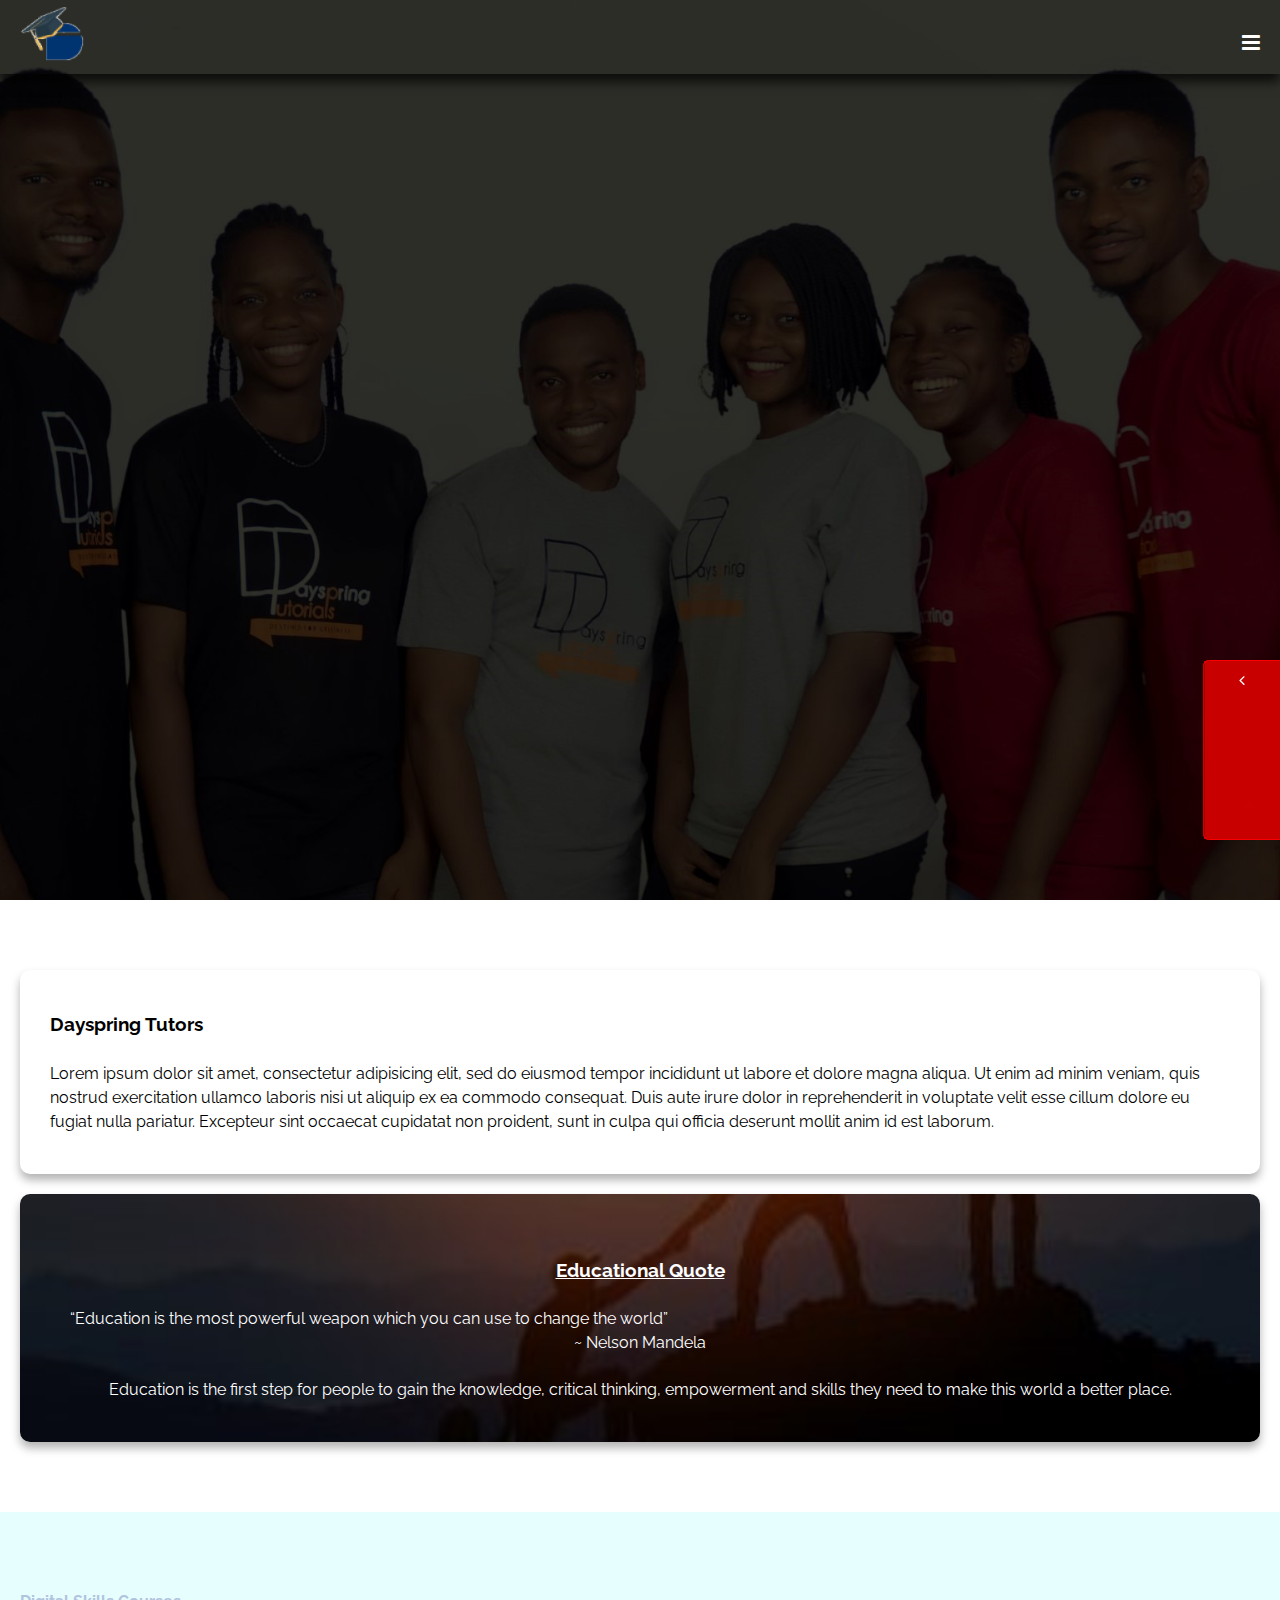
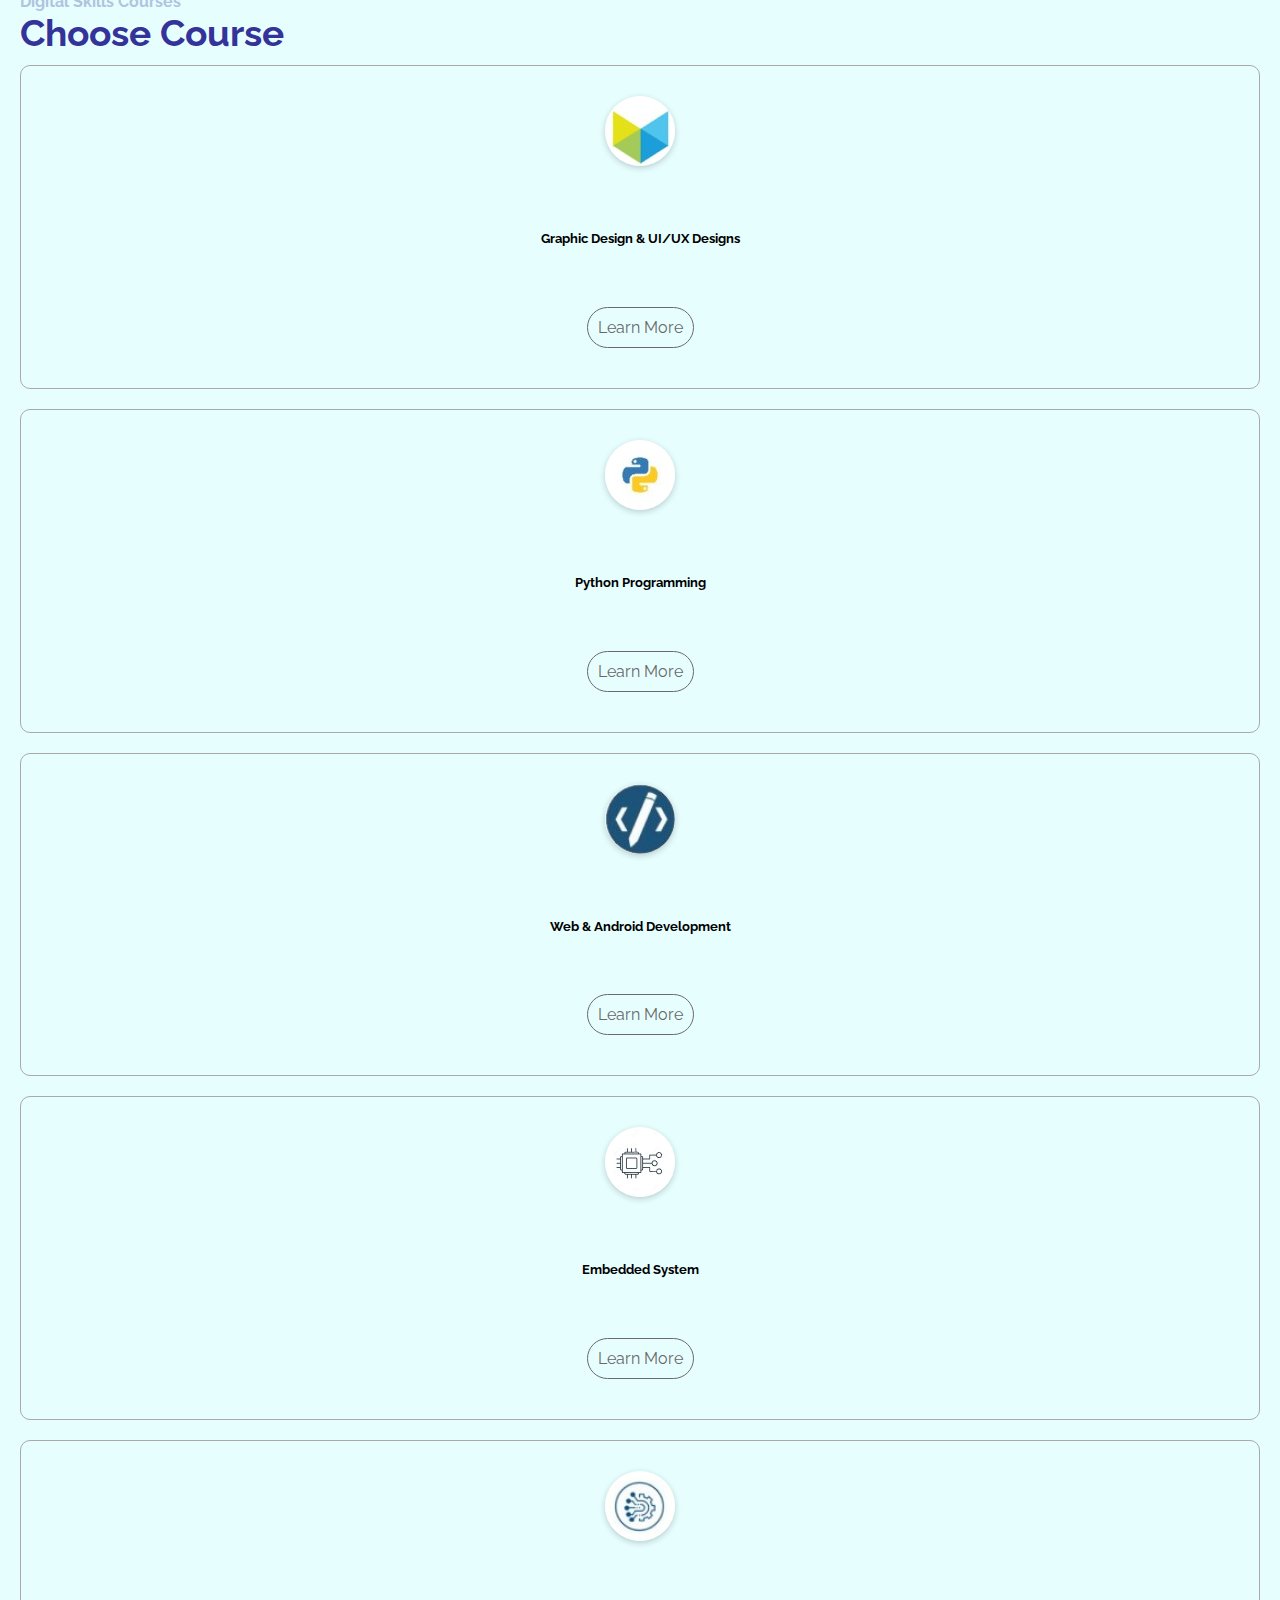
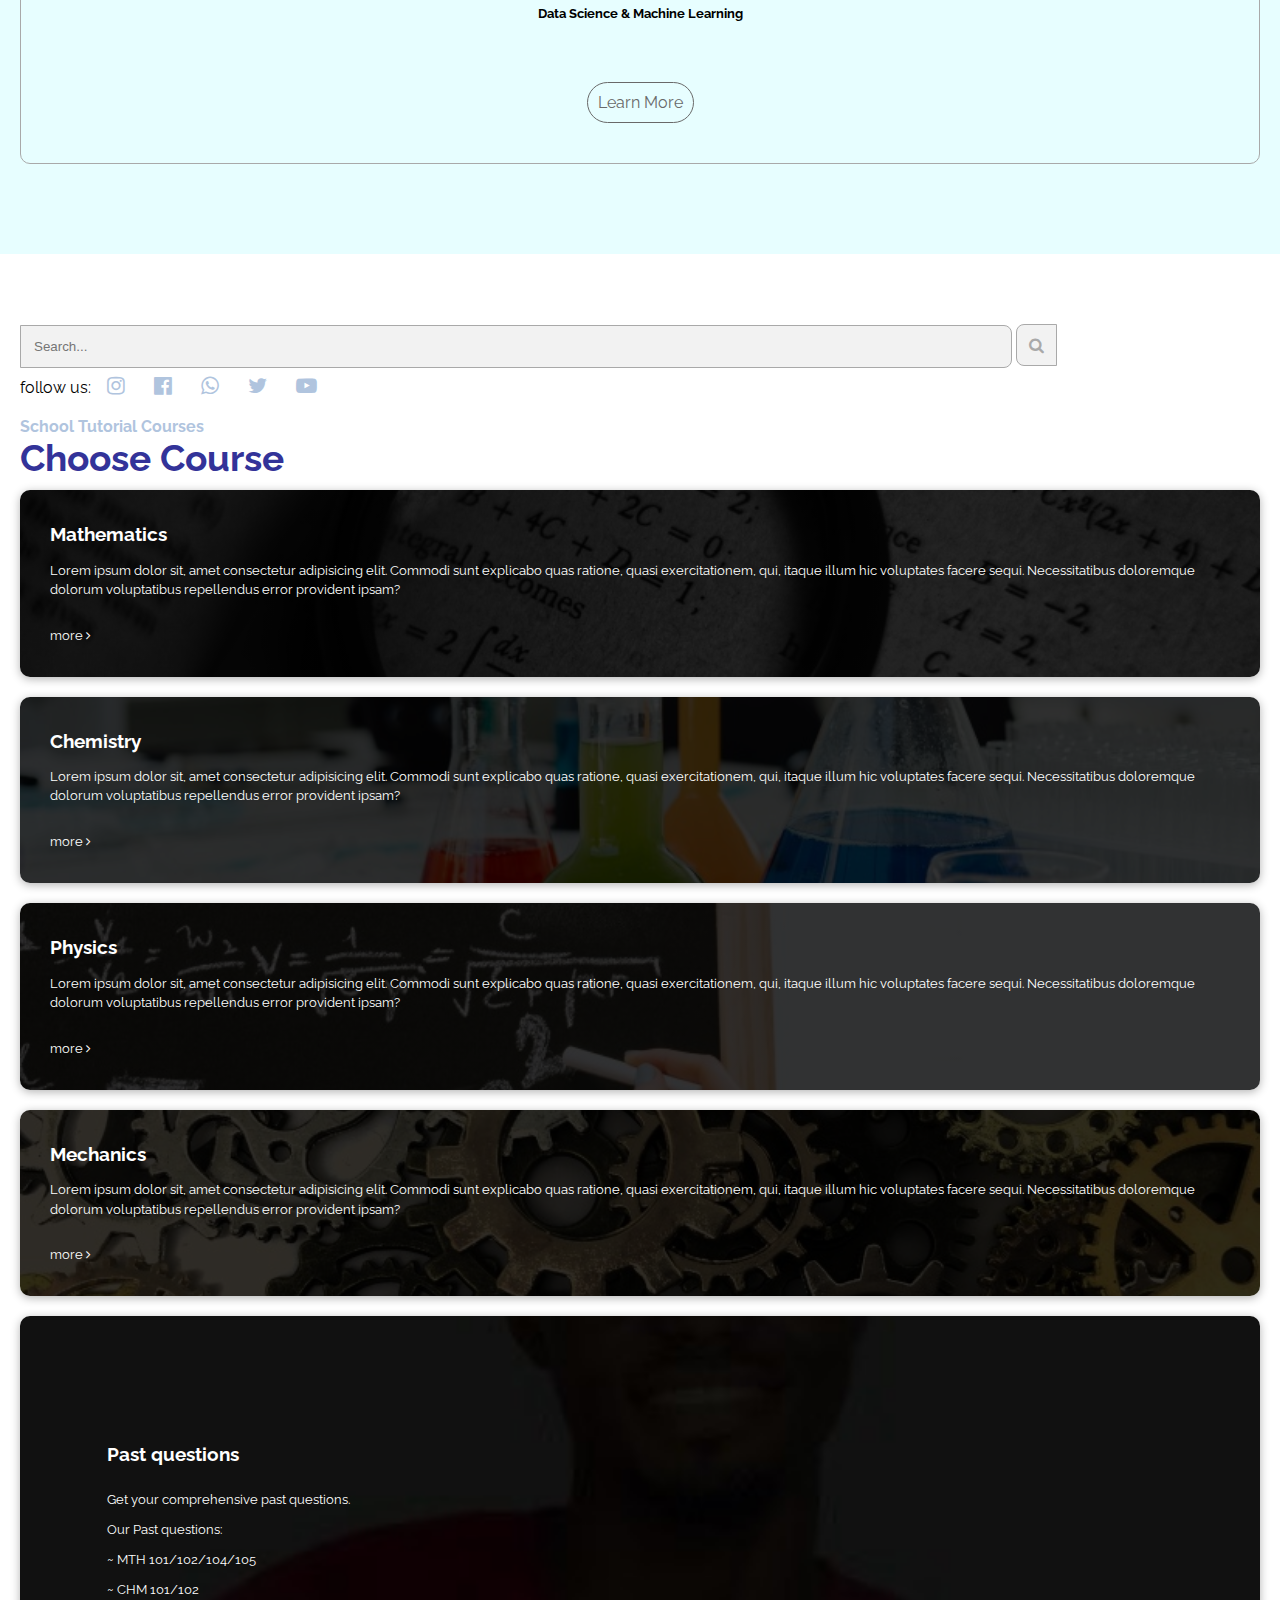
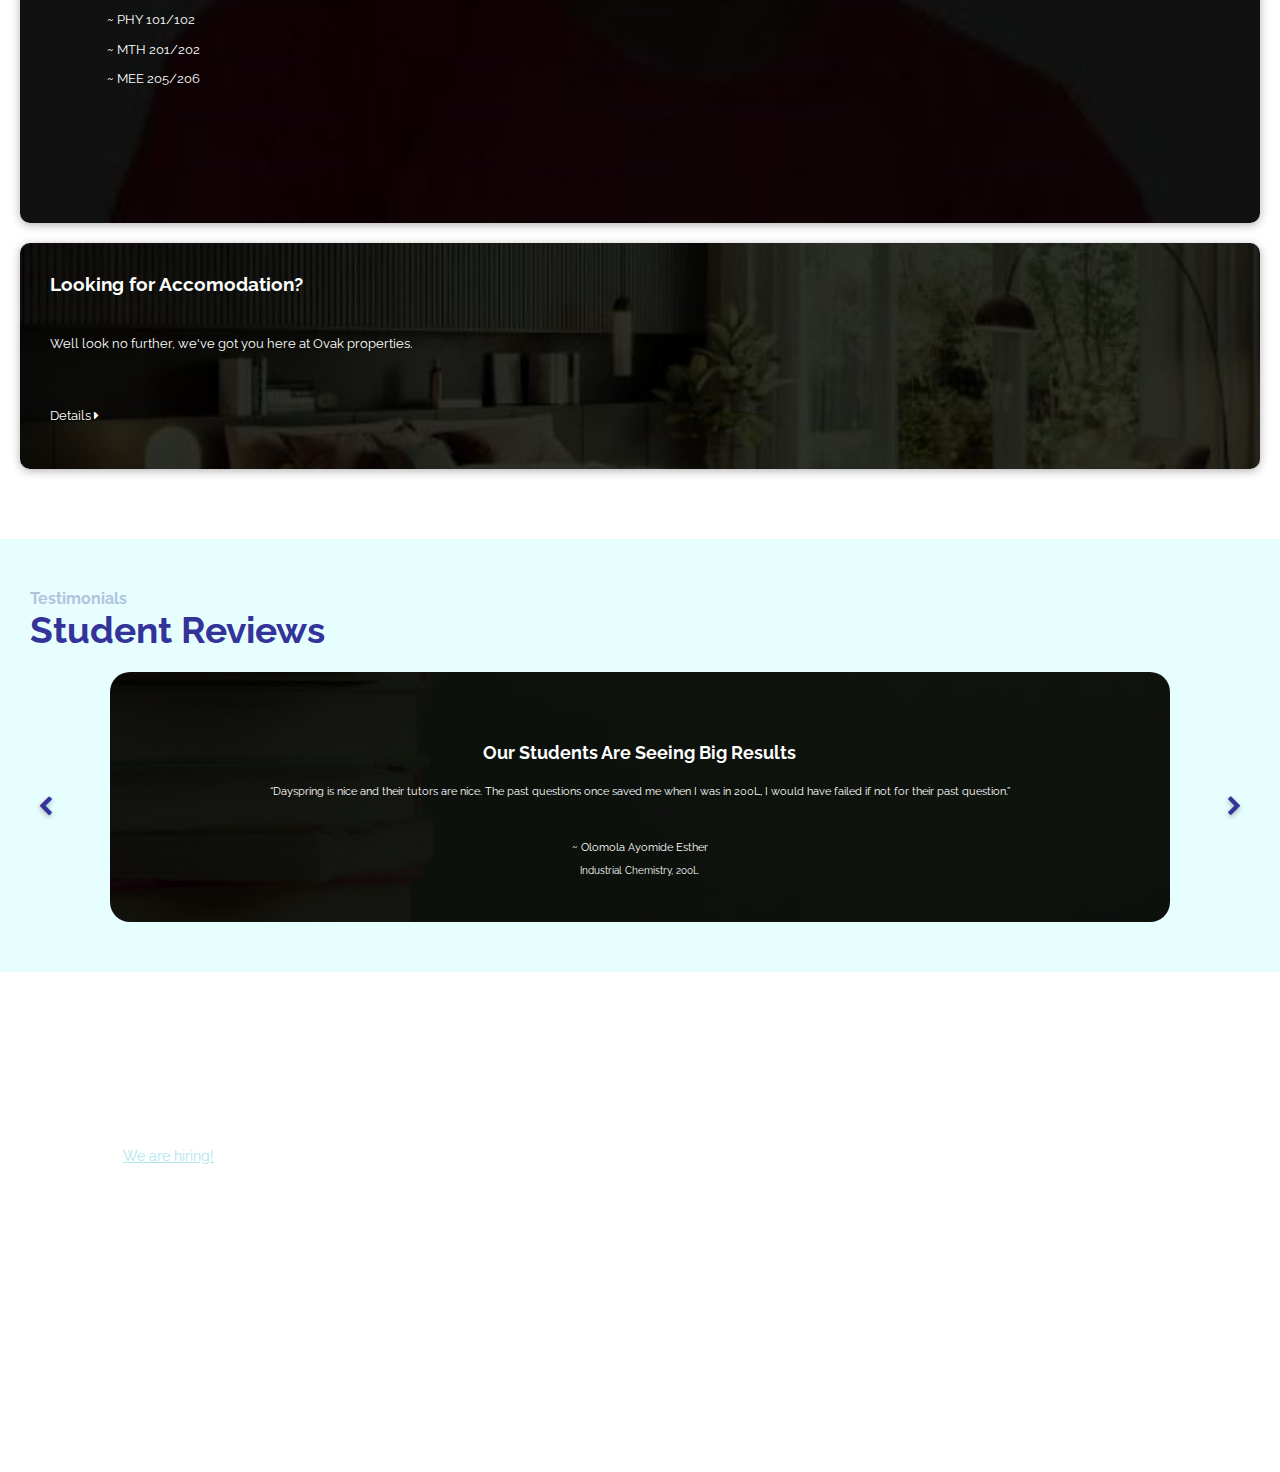
<file: index.html>
<!DOCTYPE html>
<html lang="en" dir="ltr">
  <head>
    <meta charset="utf-8" />
    <meta name="viewport" content="width=device-width, initial-scale=1" />
    <link rel="stylesheet" href="./main.css" />
    <link rel="preconnect" href="https://fonts.googleapis.com" />
    <link rel="preconnect" href="https://fonts.gstatic.com" crossorigin />
    <link rel="stylesheet" href="https://fonts.googleapis.com/css2?family=Raleway:wght@400;700&family=Roboto:wght@500&display=swap"/>
    <link rel="stylesheet" href="https://cdnjs.cloudflare.com/ajax/libs/font-awesome/4.7.0/css/font-awesome.min.css"/>
    <title>Dayspring ~ Home</title>
  </head>

  <body>
    <!-- Go-to-Top Button -->
    <div>
      <div id="top"></div>
      <a id="my-top" href="#top">
        <i class="fa fa-chevron-circle-up" aria-hidden="true"></i>
      </a>
    </div>

    <!-- Sign Up Request -->
    <div id="sign-up-el">
      <div id="cancel-block">
        <a id="cancel-btn-left"><i class="fa fa-angle-left" aria-hidden="true"></i></a>
        <a id="cancel-btn-right"><i class="fa fa-angle-right" aria-hidden="true"></i></a>
      </div>
      <div id="sign-up-overlay"></div>
      <div id="sign-up-item">
        <p>Do you wish to sign up for our Tutorial?</p>
        <a href="./sign_up.html">Click Here!</a>
      </div>
    </div>

    <!-- Background Image -->
    <div class="body-bkg">
      <div class="body-bkg-item">
        <p>Join the winning team</p>
        <h1>The <b>Pivot</b> of <b>Excellence</b></h1>
      </div>
    </div>

    <!-- Navigation Bar -->
    <header id="nav-bar">
      <div class="logo-div">
        <div class="logo"></div>
        <a id="bar-el"><i class="fa fa-bars"></i></a>
      </div>

      <ul>
        <li><a class="header-anchor" href="./index.html">Home</a></li>
        <li><a class="header-anchor" href="#about">About</a></li>
        <li class="header-tutorial">
          <a class="header-anchor" href="#digital">Tutorials
            <i class="fa fa-angle-right" aria-hidden="true"></i>
            <i class="fa fa-angle-down" aria-hidden="true"></i>
          </a>
          <div class="sub-menu-1">
            <a href="#digital">Digital Skills Tutorial</a>
            <hr class="tutorial-line" />
            <a href="#education">School Tutorial</a>
          </div>
        </li>
        <li><a class="header-anchor" href="#accomodation">Accomodation</a></li>
        <li><a class="header-anchor" href="#testimony">Testimonials</a></li>
        <li><a class="header-anchor" href="#">Contact</a></li>
      </ul>
    </header>

    <!-- Body Prime -->
    <div class="body-prime" id="about">
      <!-- About Us -->
      <div class="body-prime-about-us">
        <h3 class="slabtitle">Dayspring Tutors</h3>
        <p class="slabwords">
          Lorem ipsum dolor sit amet, consectetur adipisicing elit, sed do
          eiusmod tempor incididunt ut labore et dolore magna aliqua. Ut enim ad
          minim veniam, quis nostrud exercitation ullamco laboris nisi ut
          aliquip ex ea commodo consequat. Duis aute irure dolor in
          reprehenderit in voluptate velit esse cillum dolore eu fugiat nulla
          pariatur. Excepteur sint occaecat cupidatat non proident, sunt in
          culpa qui officia deserunt mollit anim id est laborum.
        </p>
      </div>

      <!-- Educational Quotes -->
      <div class="quote-box">
        <div class="myQuote">
          <p class="quote">
            <h3>Educational Quote</h3>
            “Education is the most powerful weapon which you can use to change
            the world”
          </p>
          <p class="quote-name">~ Nelson Mandela</p>
          <p class="quote-explain">
            Education is the first step for people to gain the knowledge,
            critical thinking, empowerment and skills they need to make this
            world a better place.
          </p>
        </div>

        <div class="myQuote">
          <p class="quote">
            <h3>Educational Quote</h3>
            “Live as if you were to die tomorrow. Learn as if you were to live
            forever”
          </p>
          <p class="quote-name">~ Mahatma Gandhi</p>
          <p class="quote-explain">
            It’s important to seize the day, but always make time to go deeper
            and wider in your learning.
          </p>
        </div>

        <div class="myQuote">
          <p class="quote">
            <h3>Educational Quote</h3>
            “The cure for boredom is curiosity. There is no cure for curiosity”
          </p>
          <p class="quote-name">~ Dorothy Parker</p>
          <p class="quote-explain">
            The more you learn, the more you want to learn, the more the world
            becomes more interesting to you, and discovering it becomes more
            fun.
          </p>
        </div>
      </div>
    </div>

    <!-- Body One - Digital skills -->
    <div class="body-one" id="digital">
      <div class="body-one-item">
        <div class="body-one-heading">
          <h4>Digital Skills Courses</h4>
           <h1>Choose Course</h1>
        </div>

        <div class="body-one-row">
          <div class="body-one-column">
            <div class="body-one-card">
              <div class="body-one-logo"><img src="./images/uiux.jpg" alt="Uiux logo " /></div>
              <h4 class="body-one-name">Graphic Design & UI/UX Designs</h4>
              <a class="learn-button" href="#">Learn More</a>
            </div>
          </div>

          <div class="body-one-column">
            <div class="body-one-card">
              <div class="body-one-logo"><img src="./images/python.jpg" alt="Python logo"></div>
              <h4 class="body-one-name">Python Programming</h4>
              <a class="learn-button" href="#">Learn More</a>
            </div>
          </div>

          <div class="body-one-column">
            <div class="body-one-card">
              <div class="body-one-logo"><img src="./images/webdesign.jpg" alt="web design logo"></div>
              <h4 class="body-one-name">Web & Android Development</h4>
              <a class="learn-button" href="#">Learn More</a>
            </div>
          </div>

          <div class="body-one-column">
            <div class="body-one-card">
              <div class="body-one-logo"><img src="./images/embeddedsystem.jpg" alt="embedded system logo"></div>
              <h4 class="body-one-name">Embedded System</h4>
              <a class="learn-button" href="#">Learn More</a>
            </div>
          </div>

          <div class="body-one-column">
            <div class="body-one-card">
              <div class="body-one-logo"><img src="./images/machinelearning.jpg" alt="./Machine Learning logo"></div>
              <h4 class="body-one-name">Data Science & Machine Learning</h4>
              <a class="learn-button" href="#">Learn More</a>
            </div>
          </div>
        </div>
      </div>

      <div class="clear"></div>
    </div>

    <!-- Body Two -->
    <div class="body-two" id="education">
      <div class="body-two-sub">
        <div class="search-item">
          <input type="text" class="searchbox" placeholder="Search..."/>
          <a href="#"><i class="fa fa-search" aria-hidden="true"></i></a>
        </div>

        <div class="share-div">
          <p>follow us:</p>
          <a href="https://www.instagram.com/p/CX9Hw0VlN6a/?igshid=YmMyMTA2M2Y=" target="_blank"><i class="fa fa-instagram" aria-hidden="true" ></i></a>
          <a href="https://m.facebook.com/search/top/?q=dayspringtutors&tsid=0.7451536959143182&source=result" target="_blank"><i class="fa fa-facebook-official" aria-hidden="true"></i></a>
          <a href="wa.me/2348160054997" target="_blank"><i class="fa fa-whatsapp" aria-hidden="true"></i></a>
          <a href="https://mobile.twitter.com/DayspringTutor1" target="_blank"><i class="fa fa-twitter" aria-hidden="true"></i></i></a>
          <a href="https://youtube.com/channel/UC-QS76OxrTcIAXjEAVyiYMA" target="_blank"><i class="fa fa-youtube-play" aria-hidden="true"></i></i></a>
        </div>
      </div>

      <div class="body-two-heading">
        <h4>School Tutorial Courses</h4>
        <h1>Choose Course</h1>
      </div>

      <div class="body-two-columns">
        <!-- The First Column -->
        <div class="body-two-column-one">
          <!-- Math course -->
          <div class="mathslab course-slab">
            <h2>Mathematics</h2>
            <p>Lorem ipsum dolor sit, amet consectetur adipisicing elit. Commodi sunt explicabo quas ratione, quasi exercitationem, qui, itaque illum hic voluptates facere sequi. Necessitatibus doloremque dolorum voluptatibus repellendus error provident ipsam?</p>
            <a href="#">more <i class="fa fa-angle-right" aria-hidden="true"></i></a>
          </div>

          <!-- Chemistry course -->
          <div class="chmslab course-slab">
            <h2>Chemistry</h2>
            <p>Lorem ipsum dolor sit, amet consectetur adipisicing elit. Commodi sunt explicabo quas ratione, quasi exercitationem, qui, itaque illum hic voluptates facere sequi. Necessitatibus doloremque dolorum voluptatibus repellendus error provident ipsam?</p>
            <a href="#">more <i class="fa fa-angle-right" aria-hidden="true"></i></a>
          </div>

          <!-- Physics course -->
          <div class="physlab course-slab">
            <h2>Physics</h2>
            <p>Lorem ipsum dolor sit, amet consectetur adipisicing elit. Commodi sunt explicabo quas ratione, quasi exercitationem, qui, itaque illum hic voluptates facere sequi. Necessitatibus doloremque dolorum voluptatibus repellendus error provident ipsam?</p>
            <a href="#">more <i class="fa fa-angle-right" aria-hidden="true"></i></a>
          </div>

          <!-- Mechanics course -->
          <div class="mechslab course-slab">
            <h2>Mechanics</h2>
            <p>Lorem ipsum dolor sit, amet consectetur adipisicing elit. Commodi sunt explicabo quas ratione, quasi exercitationem, qui, itaque illum hic voluptates facere sequi. Necessitatibus doloremque dolorum voluptatibus repellendus error provident ipsam?</p>
            <a href="#">more <i class="fa fa-angle-right" aria-hidden="true"></i></a>
          </div>
        </div>

        <!-- The Second Column -->
        <div class="body-two-column-two">
          <!-- Past question -->
          <div class="past-question">
            <h2>Past questions</h2>
            <p class="pqslabwords">Get your comprehensive past questions.</p>
            <p class="pqslabwords">Our Past questions:</p>
            <p class="pqslabwords">~ MTH 101/102/104/105</p>
            <p class="pqslabwords">~ CHM 101/102</p>
            <p class="pqslabwords">~ PHY 101/102</p>
            <p class="pqslabwords">~ MTH 201/202</p>
            <p class="pqslabwords">~ MEE 205/206</p>
          </div>

          <!-- Ovak properties -->
          <div class="ovak" id="accomodation">
            <h2>Looking for Accomodation?</h2>
            <p>Well look no further, we've got you here at Ovak properties.</p>
            <a href="#">Details <i class="fa fa-caret-right detailarrow" aria-hidden="true"></i></a>
          </div>
        </div>
      </div>
    </div>

    <!-- Body Three - Testimonials -->
    <div class="body-three" id="testimony">
      <div class="body-three-heading">
        <h4>Testimonials</h4>
        <h1>Student Reviews</h1>
      </div>

      <div class="container">
        <div class="mySlides">
          <div class="text">
            <h2>Our Students Are Seeing Big Results</h2>
            <p>
            “Dayspring is nice and their tutors are nice. The past questions
            once saved me when I was in 200L, I would have failed if not for
            their past question.”
            </p>
            <p class="test-name">~ Olomola Ayomide Esther</p>
            <p class="test-dept">Industrial Chemistry, 200L</p>
            <a onclick="plusSlides(1)"><i class="fa fa-chevron-right fa-2x" aria-hidden="true"></i></a>
            <a onclick="plusSlides(-1)"><i class="fa fa-chevron-left fa-2x" aria-hidden="true"></i></a>
          </div>
        </div>

        <div class="mySlides">
          <div class="text">
            <h2>Our Students Are Seeing Big Results</h2>
            <p>
            “The tutorial is the best and I thank God I didn’t make wrong
            choice. Kudos to dayspring. The past questions has really been
            helpful, it was useful when I didn’t read until 2 weeks to test.”
            </p>
            <p class="test-name">~ Amoo Convenant</p>
            <p class="test-dept">Chemical Engineering, 200L</p>
            <a onclick="plusSlides(1)"><i class="fa fa-chevron-right fa-2x" aria-hidden="true"></i></a>
            <a onclick="plusSlides(-1)"><i class="fa fa-chevron-left fa-2x" aria-hidden="true"></i></a>
          </div>
        </div>

        <div class="mySlides">
          <div class="text">
            <h2>Our Students Are Seeing Big Results</h2>
            <p>
            “The tutors are very nice and they make you love the course.
            Learning seems very easy with them. Detailed past question and good
            use to study for exams or tests.”
            </p>
            <p class="test-name">~ Enioluwa</p>
            <p class="test-dept">Electrical and Electronics Engineering, 200L</p>
            <a onclick="plusSlides(1)"><i class="fa fa-chevron-right fa-2x" aria-hidden="true"></i></a>
            <a onclick="plusSlides(-1)"><i class="fa fa-chevron-left fa-2x" aria-hidden="true"></i></a>
          </div>
        </div>

        <div class="mySlides">
          <div class="text">
            <h2>Our Students Are Seeing Big Results</h2>
            <p>“It was helpful”</p>
            <p class="test-name">~ Inioluwa</p>
            <p class="test-dept">Biochemistry, 200L</p>
            <a onclick="plusSlides(1)"><i class="fa fa-chevron-right fa-2x" aria-hidden="true"></i></a>
            <a onclick="plusSlides(-1)"><i class="fa fa-chevron-left fa-2x" aria-hidden="true"></i></a>
          </div>
        </div>

        <div class="mySlides">
          <div class="text">
            <h2>Our Students Are Seeing Big Results</h2>
            <p>
            “Dayspring tutorial is the best tutorial lesson on campus, they aim
            at you getting successful and having excellent scores in all your
            courses. Dayspring past questions are okay especially MTH, it really
            helps.”
            </p>
            <p class="test-name">~ Omowumi Oluwaseun</p>
            <p class="test-dept">Science and Technology Education, 200L</p>
            <a onclick="plusSlides(1)"><i class="fa fa-chevron-right fa-2x" aria-hidden="true"></i></a>
            <a onclick="plusSlides(-1)"><i class="fa fa-chevron-left fa-2x" aria-hidden="true"></i></a>
          </div>
        </div>

        <div class="mySlides">
          <div class="text">
            <h2>Our Students Are Seeing Big Results</h2>
            <p>
            “Marvie should be more serious lol. It is Dayspring past questions
            or nothing”
            </p>
            <p class="test-name">~ Ogbujah Favour</p>
            <p class="test-dept">Materials Science and Engineering, 300L</p>
            <a onclick="plusSlides(1)"><i class="fa fa-chevron-right fa-2x" aria-hidden="true"></i></a>
            <a onclick="plusSlides(-1)"><i class="fa fa-chevron-left fa-2x" aria-hidden="true"></i></a>
          </div>
        </div>

        <div class="mySlides">
          <div class="text">
            <h2>Our Students Are Seeing Big Results</h2>
            <p>“Past questions are very simplified and mostly self-explanatory than school notes.”</p>
            <p class="test-name">~ Adeyinka Anees</p>
            <p class="test-dept">Food Science and Technology, 300L</p>
            <a onclick="plusSlides(1)"><i class="fa fa-chevron-right fa-2x" aria-hidden="true"></i></a>
            <a onclick="plusSlides(-1)"><i class="fa fa-chevron-left fa-2x" aria-hidden="true"></i></a>
          </div>
        </div>

        <div class="mySlides">
          <div class="text">
            <h2>Our Students Are Seeing Big Results</h2>
            <p>
            “The service render was cool, although Marvie likes money too much
            but I love his vibes and communication skills. The past question was
            wow, it contains full notes of the course and explanations and
            shortcuts to solving questions.”
            </p>
            <p class="test-name">~ Psalm Tobi</p>
            <p class="test-dept">Building Department, 300L</p>
            <a onclick="plusSlides(1)"><i class="fa fa-chevron-right fa-2x" aria-hidden="true"></i></a>
            <a onclick="plusSlides(-1)"><i class="fa fa-chevron-left fa-2x" aria-hidden="true"></i></a>
          </div>
        </div>

        <div class="mySlides">
          <div class="text">
            <h2>Our Students Are Seeing Big Results</h2>
            <p>“Dayspring’s past questions are top-notch. I recommend all their pqs.”</p>
            <p class="test-name">~ Akinola Ayomide (Ayomitide)</p>
            <p class="test-dept">Chemical Engineering, 300L</p>
            <a onclick="plusSlides(1)"><i class="fa fa-chevron-right fa-2x" aria-hidden="true"></i></a>
            <a onclick="plusSlides(-1)"><i class="fa fa-chevron-left fa-2x" aria-hidden="true"></i></a>
          </div>
        </div>

        <div class="mySlides">
          <div class="text">
            <h2>Our Students Are Seeing Big Results</h2>
            <p>
            “Dayspring teaches very well. Dayspring’s pqs are detailed and
            really explanatory with a unique set up that allows you to answer
            questions topic by topic”
            </p>
            <p class="test-name">~ Adesiyan Shammah</p>
            <p class="test-dept">Mechanical Engineering, 300L</p>
            <a onclick="plusSlides(1)"><i class="fa fa-chevron-right fa-2x" aria-hidden="true"></i></a>
            <a onclick="plusSlides(-1)"><i class="fa fa-chevron-left fa-2x" aria-hidden="true"></i></a>
          </div>
        </div>

        <div class="mySlides">
          <div class="text">
            <h2>Our Students Are Seeing Big Results</h2>
            <p>“The tutors are passionate about teaching. The past question is dope.”</p>
            <p class="test-name">~ Famuyiwa Daniel</p>
            <p class="test-dept">Computer Science and Engineering, 400L</p>
            <a onclick="plusSlides(1)"><i class="fa fa-chevron-right fa-2x" aria-hidden="true"></i></a>
            <a onclick="plusSlides(-1)"><i class="fa fa-chevron-left fa-2x" aria-hidden="true"></i></a>
          </div>
        </div>
      </div>
    </div>

    <!-- Footer -->
    <footer>
      <div class="footer-info">
        <h3>About Dayspring Tutors</h3>
        <p>
        Lorem ipsum dolor sit amet, consectetur adipisicing elit, sed do eiusmod
        tempor incididunt ut labore et dolore magna aliqua. Ut enim ad minim
        veniam, quis nostrud exercitation ullamco laboris nisi ut aliquip ex ea
        commodo consequat. Duis aute irure dolor in reprehenderit in voluptate
        velit esse cillum dolore eu fugiat nulla pariatur. Excepteur sint
        occaecat cupidatat non proident, sunt in culpa qui officia deserunt
        mollit anim id est laborum.
        </p>
        <p> Join our team <a href="#">We are hiring!</a></p>
        <p class="follow">Follow Us:</p>
          <a href="https://www.instagram.com/p/CX9Hw0VlN6a/?igshid=YmMyMTA2M2Y=" target="_blank"><i class="fa fa-instagram" aria-hidden="true" ></i></a>
          <a href="https://m.facebook.com/search/top/?q=dayspringtutors&tsid=0.7451536959143182&source=result" target="_blank"><i class="fa fa-facebook-official" aria-hidden="true"></i></a>
          <a href="wa.me/2348160054997" target="_blank"><i class="fa fa-whatsapp" aria-hidden="true"></i></a>
          <a href="https://mobile.twitter.com/DayspringTutor1" target="_blank"><i class="fa fa-twitter" aria-hidden="true"></i></i></a>
          <a href="https://youtube.com/channel/UC-QS76OxrTcIAXjEAVyiYMA" target="_blank"><i class="fa fa-youtube-play" aria-hidden="true"></i></i></a>
      </div>

      <hr class="line" />

      <div class="site-links">
        <h3>Site Links</h3>
        <a href="#">About Us</a>
        <a href="#">Tutorials</a>
        <a href="#">Testimonials</a>
        <a href="#">Contact</a>
      </div>

      <hr class="line">

      <div class="our-sites">
        <h3>Our Sites</h3>
        <a class="footanchors" href="#">Ovak Properties</a>
        <a class="footanchors" href="#">Engr Marvie</a>
        <a class="footanchors" href="#">Ayomitide</a>
        <a class="footanchors" href="#">Sammie</a>
        <a class="footanchors" href="#">Hartford</a>
      </div>
    </footer>

    <script src="./index.js"></script>
  </body>
</html>
</file>
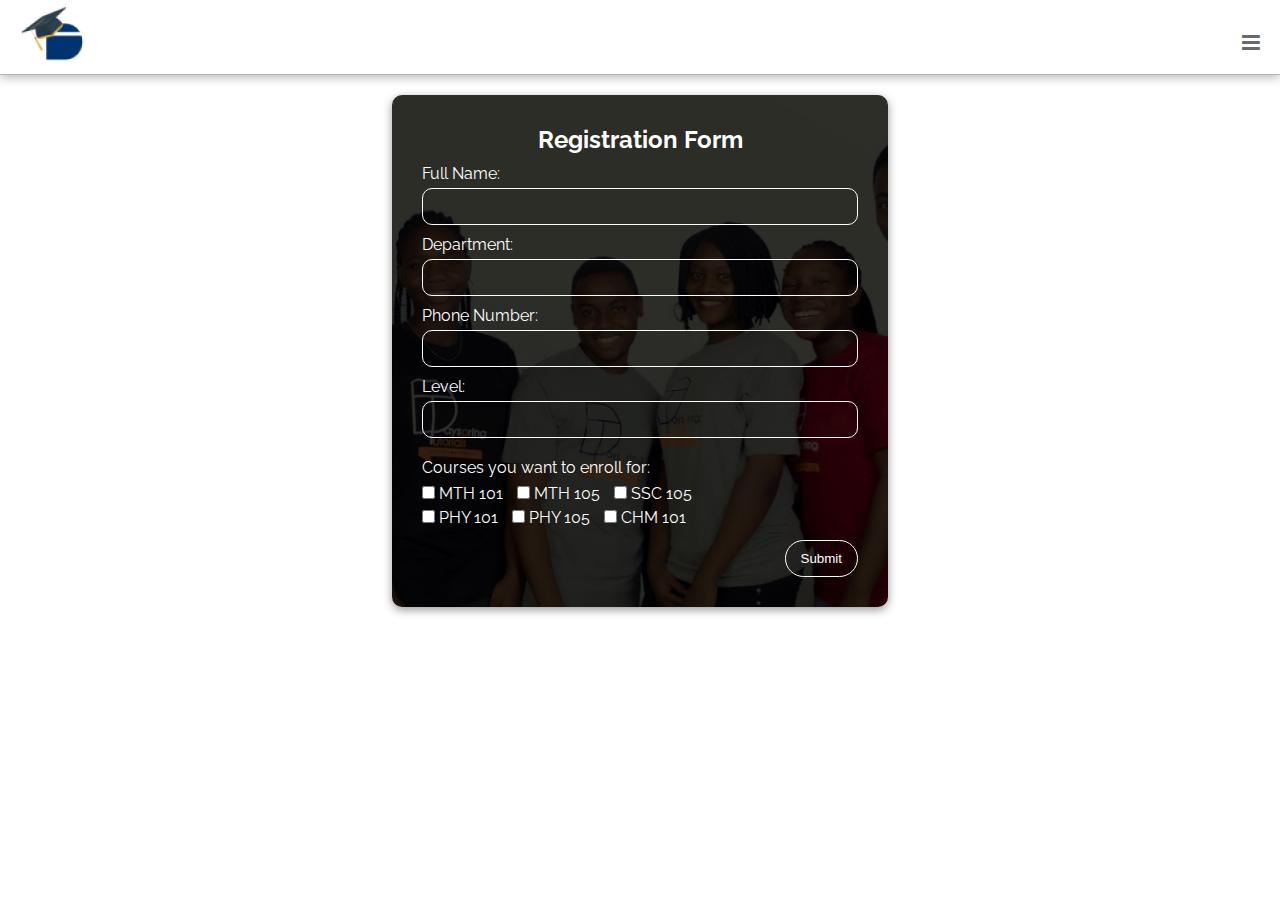
<file: sign_up.html>
<!DOCTYPE html>
<html lang="en">
  <head>
    <meta charset="UTF-8" />
    <meta http-equiv="X-UA-Compatible" content="IE=edge" />
    <meta name="viewport" content="width=device-width, initial-scale=1.0" />
    <link rel="stylesheet" href="./sign_up.css" />
    <link rel="preconnect" href="https://fonts.googleapis.com" />
    <link rel="preconnect" href="https://fonts.gstatic.com" crossorigin />
    <link
      rel="stylesheet"
      href="https://fonts.googleapis.com/css2?family=Raleway:wght@400;700&family=Roboto:wght@500&display=swap"
    />
    <link
      rel="stylesheet"
      href="https://cdnjs.cloudflare.com/ajax/libs/font-awesome/4.7.0/css/font-awesome.min.css"
    />
    <title>Sign Up</title>

    <style></style>
  </head>

  <body>
    <!-- Navigation Bar -->
    <header id="nav-bar">
      <div class="logo-div">
        <div class="logo"></div>
        <a id="bar-el"><i class="fa fa-bars"></i></a>
      </div>

      <ul>
        <li><a class="header-anchor" href="./index.html">Home</a></li>
        <li><a class="header-anchor" href="#">Contact</a></li>
      </ul>
    </header>

    <!-- Body -->
    <div id="sign-box">
      <form action="./index.html">
        <h2>Registration Form</h2>
        <label for="username">Full Name:</label>
        <input type="text" id="username" />

        <br />

        <label for="userdept">Department:</label>
        <input type="text" name="" id="userdept" />

        <br />

        <label for="usercell">Phone Number:</label>
        <input type="text" name="" id="usercell" />

        <label for="userlevel">Level:</label>
        <input type="text" name="" id="userlevel" />

        <p class="course-list">Courses you want to enroll for:</p>
        <div class="select-course">
          <input type="checkbox" id="mth101" />
          <label class="check-box-label" for="mth101">MTH 101</label>

          <input type="checkbox" id="mth105" />
          <label class="check-box-label" for="mth105">MTH 105</label>

          <input type="checkbox" id="ssc105" />
          <label class="check-box-label" for="ssc105">SSC 105</label>

          <br />

          <input type="checkbox" id="phy101" />
          <label class="check-box-label" for="phy101">PHY 101</label>

          <input type="checkbox" id="phy105" />
          <label class="check-box-label" for="phy105">PHY 105</label>

          <input type="checkbox" id="chm101" />
          <label class="check-box-label" for="chm101">CHM 101</label>
        </div>

        <div class="button-div">
          <button id="submit-btn" type="submit">Submit</button>
          <div class="clear"></div>
        </div>
      </form>
    </div>

    <script>
      // NAVIGATION BAR - MOBILE VIEW
      const navBarEl = document.getElementById("nav-bar");
      const barEl = document.getElementById("bar-el");
      barEl.addEventListener("click", function () {
        if (navBarEl.id === "nav-bar") {
          navBarEl.id = "responsive";
        } else {
          navBarEl.id = "nav-bar";
        }
      });
    </script>
  </body>
</html>
</file>
<file: main.css>
* {
  border: 0;
  box-sizing: border-box;
  margin: 0;
  padding: 0;
}

body {
  font-family: "Raleway", sans-serif;
}

/* Go-to-Top Button */
#my-top {
  border-radius: 100px;
  bottom: 5px;
  color: #a9a9a9;
  cursor: pointer;
  display: none;
  font-size: 2.5rem;
  padding: 1px;
  position: fixed;
  right: 1px;
  z-index: 99;
}
/* End of Go-to-Top Button */

/* Sign up request */
#sign-up-el {
  border: 1px solid rgb(250, 0, 0);
  border-bottom-left-radius: 5px;
  border-top-left-radius: 5px;
  bottom: 60px;
  color: #fff;
  display: flex;
  height: 20%;
  position: fixed;
  right: 0;
  width: 25%;
  z-index: 10;
}

#cancel-block {
  background: rgba(250, 0, 0, 0.8);
  cursor: pointer;
  height: 100%;
  padding-top: 10px;
  position: absolute;
  text-align: center;
  transition: all 1s;
  width: 10%;
  z-index: 11;
}

#cancel-btn-left {
  color: #fff;
  cursor: pointer;
  display: block;
  text-decoration: none;
}

#cancel-btn-right {
  color: #fff;
  cursor: pointer;
  display: none;
  text-decoration: none;
}

#sign-up-overlay {
  background: rgba(0, 0, 0, 0.6);
  border-bottom-left-radius: 5px;
  border-top-left-radius: 5px;
  height: 100%;
  margin: auto;
  position: absolute;
  right: 0;
  width: 100%;
}

#sign-up-item {
  border-bottom-left-radius: 5px;
  bottom: 0;
  height: 100%;
  padding: 30px;
  position: absolute;
  right: 0;
  width: 90%;
  z-index: 11;
}

#sign-up-item p {
  color: #fff;
  text-align: left;
}

#sign-up-item a {
  color: #fff;
  display: inline-block;
  margin-top: 10px;
  width: 100%;
}

@media screen and (max-width: 1300px) {
  #sign-up-el {
    width: 60%;
  }

  #sign-up-overlay {
    background: rgba(0, 0, 0, 0.8);
  }

  #sign-up-item {
    padding: 30px 10px;
  }

  #sign-up-item p {
    font-size: 90%;
  }

  #sign-up-item a {
    font-size: 90%;
  }
}
@media screen and (min-width: 700px) and (max-width: 800px) and (max-height: 500px) {
  #sign-up-el {
    bottom: 50px;
    height: 30%;
    width: 40%;
  }
}
/* End Sign up request */

/* Background Image */
.body-bkg {
  align-items: center;
  background: url("./images/bkg.jpg") fixed center/cover no-repeat;
  display: flex;
  height: 100vh;
  justify-content: center;
  width: 100%;
}

.body-bkg .body-bkg-item {
  animation: background-image-word 2s 1 forwards;
  animation-delay: 1s;
  height: auto;
  opacity: 0;
  text-align: center;
  width: auto;
}

@keyframes background-image-word {
  from {
    opacity: 0;
  }

  to {
    opacity: 1;
  }
}

.body-bkg .body-bkg-item p {
  color: #e7feff;
}

.body-bkg .body-bkg-item h1 {
  color: #fff;
  font-size: 400%;
}

@media screen and (max-width: 1300px) {
  .body-bkg .body-bkg-item {
    animation: background-image-word 1s 1 forwards;
    animation-delay: 1s;
  }

  .body-bkg .body-bkg-item p {
    font-size: 80%;
  }

  .body-bkg .body-bkg-item h1 {
    font-size: 190%;
  }
}
/* End of Background Image */

/* Navigation Bar */
#nav-bar {
  align-items: center;
  animation: navBar-entree 1s 1 forwards;
  display: flex;
  height: auto;
  justify-content: space-between;
  padding: 0px 60px;
  position: absolute;
  top: 0;
  transition: all 0.5s;
  width: 100%;
  z-index: 10;
}
#nav-bar:hover {
  box-shadow: 0px 3px 7px rgba(0, 0, 0, 0.8);
}

@keyframes navBar-entree {
  0% {
    opacity: 0;
    transform: translateY(-100%);
  }

  100% {
    opacity: 1;
    transform: translateY(0);
  }
}

#nav-bar .logo-div {
  display: inline-block;
}

#nav-bar #bar-el {
  display: none;
}

#nav-bar .logo {
  background: url("./images/logo.png") no-repeat;
  height: 70px;
  width: 80px;
}

#nav-bar ul {
  display: inline;
  padding: 27px 0px;
  width: 45%;
}

#nav-bar ul li {
  display: inline;
  padding: 27px 5px;
}

#nav-bar ul li .header-anchor {
  background-color: inherit;
  color: #fff;
  font-size: 100%;
  padding: 30px 0px;
  text-decoration: none;
  transition: all 0.3s;
}

#nav-bar ul li.header-tutorial {
  position: relative;
}

#nav-bar ul li.header-tutorial a .fa-angle-right {
  margin-left: 0.2%;
}

#nav-bar ul li.header-tutorial:hover .fa-angle-right,
#nav-bar ul li.header-tutorial .fa-angle-down {
  display: none;
}

#nav-bar ul li.header-tutorial:hover .fa-angle-down {
  display: inline;
  margin-left: 0.2%;
}

.sub-menu-1 {
  display: none;
}

.header-tutorial:hover .sub-menu-1 {
  background-color: rgba(0, 0, 0, 0.3);
  border: 1px solid #696969;
  border-top: none;
  border-bottom-left-radius: 10px;
  border-bottom-right-radius: 10px;
  display: block;
  height: auto;
  padding: 10px 10px;
  position: absolute;
  text-align: center;
  top: 75px;
  width: 200px;
}

.header-tutorial:hover .sub-menu-1 a {
  color: #fff;
  display: block;
  padding: 10px 0px;
  text-decoration: none;
  width: 100%;
}

.header-tutorial:hover .sub-menu-1 a:last-child {
  margin-bottom: 0;
}

.header-tutorial:hover .sub-menu-1 hr.tutorial-line {
  background: #696969;
  display: block;
  height: 1px;
  margin: 5px 5%;
  padding: 1px 0px;
  width: 90%;
}

@media screen and (max-width: 1300px) {
  #nav-bar {
    padding: 0px 20px;
  }
  #nav-bar:hover {
    box-shadow: 0px 8px 10px rgba(0, 0, 0, 0.7);
  }

  #nav-bar ul {
    display: none;
  }

  #nav-bar .logo-div {
    height: 100%;
    width: 100%;
  }

  #nav-bar .logo {
    display: inline-block;
    height: 70px;
    width: 80px;
  }

  .header-tutorial:hover .sub-menu-1 {
    display: none;
  }

  #nav-bar .logo-div #bar-el {
    background-color: inherit;
    color: #fff;
    cursor: pointer;
    display: inline;
    float: right;
    font-size: 130%;
    margin-left: 1.5%;
    padding-top: 30px;
    text-decoration: none;
    transition: 0.3s;
  }

  #responsive {
    animation: responsive-entree 1s 1 forwards;
    background-color: #fff;
    box-shadow: 0px 3px 10px rgba(0, 0, 0, 0.7);
    height: 100vh;
    padding: 0px;
    position: absolute;
    top: 0;
    transition: all 0.3s;
    width: 100%;
    z-index: 10;
  }

  @keyframes responsive-entree {
    0% {
      opacity: 0;
      transform: translateY(-100%);
    }

    100% {
      opacity: 1;
      transform: translateY(0%);
    }
  }

  #responsive .logo-div {
    padding: 0px 20px;
    width: 100%;
  }

  #responsive .logo-div .logo {
    background: url("./images/logo.png") no-repeat;
    display: inline-block;
    height: 70px;
    width: 80px;
  }

  #responsive .logo-div #bar-el {
    background-color: inherit;
    color: #000;
    cursor: pointer;
    display: inline;
    float: right;
    font-size: 130%;
    padding-top: 30px;
    text-decoration: none;
    transition: 0.3s;
  }

  #responsive ul li {
    list-style: none;
  }

  #responsive ul li.header-tutorial .fa-angle-down,
  #responsive ul li.header-tutorial .fa-angle-right {
    display: none;
  }

  #responsive .header-anchor {
    background-color: inherit;
    color: #000;
    display: block;
    font-size: 90%;
    padding: 25px;
    text-decoration: none;
    text-align: center;
    transition: 0.3s;
    width: 100%;
  }
}
@media screen and (min-width: 700px) and (max-width: 800px) and (max-height: 500px) {
  #nav-bar {
    padding: 0px 50px;
  }

  #responsive {
    height: auto;
    padding-bottom: 30px;
  }

  #responsive .logo-div {
    padding: 0px 50px;
  }
}
/* End of Navigation Bar */

/* Body Prime */
.body-prime {
  align-items: center;
  display: flex;
  justify-content: center;
  margin-top: -5%;
}

.body-prime .body-prime-about-us {
  background-color: #fff;
  border-radius: 10px;
  box-shadow: 0 6px 10px 0 rgba(0, 0, 0, 0.3);
  height: auto;
  line-height: 1.5;
  padding: 50px;
  width: 40%;
}

.body-prime .body-prime-about-us h3 {
  margin-bottom: 2%;
}

.body-prime .quote-box {
  align-items: center;
  background: url("./images/bkgquote.jpg") center/cover no-repeat;
  border-radius: 10px;
  box-shadow: 0 6px 10px 0 rgba(0, 0, 0, 0.3);
  color: #fff;
  display: flex;
  height: 290px;
  justify-content: center;
  line-height: 1.5;
  margin-left: 3%;
  padding: 0px 50px;
  width: 30%;
}

.body-prime .quote-box .myQuote {
  display: none;
}

.body-prime .quote-box h3 {
  margin-bottom: 2%;
  text-align: center;
  text-decoration: underline;
  width: 100%;
}

.body-prime .quote-box p.quote {
  margin-bottom: 2%;
  text-align: center;
}

.body-prime .quote-box p.quote-name {
  margin-bottom: 2%;
  text-align: center;
}

.body-prime .quote-box p.quote-explain {
  text-align: center;
}

@media screen and (max-width: 1300px) {
  .body-prime {
    display: block;
    margin-top: 0%;
    padding: 70px 20px;
  }

  .body-prime .body-prime-about-us {
    margin-bottom: 20px;
    padding: 40px 30px;
    width: 100%;
  }

  .body-prime .quote-box {
    display: block;
    height: auto;
    margin-left: 0%;
    padding: 40px 50px;
    width: 100%;
  }
}
@media screen and (min-width: 700px) and (max-width: 800px) and (max-height: 500px) {
  .body-prime {
    padding: 70px;
  }

  .body-prime .quote-box {
    padding: 50px 30px;
  }
}
/* End of Body Prime */

/* Body One */
.body-one {
  background-color: #e7feff;
  height: auto;
  padding: 70px 0px;
}

.body-one .body-one-item {
  width: 100%;
}

.body-one-heading,
.body-two-heading {
  padding: 10px 70px;
}

.body-one-heading h4,
.body-two-heading h4,
.body-three-heading h4 {
  color: #b0c4de;
}

.body-one-heading h1,
.body-two-heading h1,
.body-three-heading h1 {
  color: #333399;
  font-size: 230%;
}

.body-one .body-one-row {
  background-color: #e7feff;
  clear: both;
  display: block;
  height: auto;
}

.body-one .body-one-column {
  float: left;
  padding: 0px 10px;
  width: 20%;
}

.body-one .body-one-card {
  border: 1px solid #a9a9a9;
  border-radius: 10px;
  padding: 30px 10px;
  text-align: center;
  transition: all 0.5s;
}
.body-one .body-one-card:hover {
  border-color: #e7feff;
  box-shadow: 0 6px 10px 0 rgba(0, 0, 0, 0.2);
}

.body-one .body-one-logo {
  height: auto;
  margin-bottom: 8%;
  width: 100%;
}

.body-one img {
  border-radius: 300px;
  box-shadow: 0 2px 6px 0 rgba(0, 0, 0, 0.2);
  height: 70px;
  width: 70px;
}

.body-one .body-one-name {
  font-size: 80%;
}

.learn-button {
  border: 1px solid;
  border-radius: 30px;
  color: #696969;
  display: inline-block;
  margin-top: 5%;
  padding: 10px;
  text-decoration: none;
  transition: all 0.8s;
}
.learn-button:hover {
  color: #000;
}

.body-one .clear {
  clear: both;
}

@media screen and (max-width: 1300px) {
  .body-one-heading,
  .body-two-heading {
    padding: 10px 20px;
  }
  .body-one .body-one-column {
    margin-bottom: 20px;
    padding: 0px 20px;
    width: 100%;
  }

  .body-one .body-one-card {
    padding: 30px 10px 40px 10px;
  }

  .body-one .body-one-logo {
    margin-bottom: 5%;
  }

  .learn-button {
    padding: 10px;
  }
}
@media screen and (min-width: 700px) and (max-width: 800px) and (max-height: 500px) {
  .body-one-heading,
  .body-two-heading {
    padding: 10px 70px;
  }

  .body-one .body-one-column {
    padding: 0px 70px;
  }
}
/* End of Body One */

/* Body Two */
.body-two {
  height: auto;
  padding: 70px 0px;
  width: 100%;
}

.body-two .body-two-sub {
  align-items: center;
  display: flex;
  justify-content: center;
  padding: 0px 70px;
  padding-bottom: 10px;
}

.body-two .search-item {
  width: 50%;
}

.body-two .searchbox {
  background-color: #f2f2f2;
  border: 1px solid;
  border-bottom-right-radius: 8px;
  border-top-right-radius: 8px;
  color: #a9a9a9;
  padding: 13px;
  width: 60%;
}

.body-two .fa-search {
  background-color: #f2f2f2;
  border: 1px solid;
  border-bottom-left-radius: 8px;
  border-top-left-radius: 8px;
  color: #a9a9a9;
  font-size: 100%;
  padding: 12px;
  text-decoration: none;
}

.body-two .share-div {
  text-align: right;

  width: 50%;
}

.body-two .share-div p {
  display: inline;
}

.body-two .share-div .fa {
  color: #b0c4de;
  font-size: 130%;
  margin-left: 1%;
  transition: all 0.3s;
}

.body-two .body-two-main-item {
  clear: both;
  padding-left: 5%;
  padding-top: 2%;
}

.body-two .body-two-columns {
  align-items: center;
  display: flex;
  justify-content: center;
  padding: 0px 70px;
}

.body-two .body-two-column-one {
  width: 61%;
}

.body-two .course-slab {
  border-radius: 10px;
  box-shadow: 0 2px 10px 0 rgba(0, 0, 0, 0.3);
  color: #fff;
  line-height: 1.5;
  margin-bottom: 20px;
  padding: 7% 5%;
  width: 100%;
}

.body-two .mathslab {
  background: linear-gradient(rgba(0, 0, 0, 0.8), rgba(0, 0, 0, 0.8)),
    url("./images/coursemath.jpg") no-repeat center/cover;
}

.body-two .chmslab {
  background: linear-gradient(rgba(0, 0, 0, 0.8), rgba(0, 0, 0, 0.8)),
    url("./images/coursechem.jpg") no-repeat center/cover;
}

.body-two .physlab {
  background: linear-gradient(rgba(0, 0, 0, 0.8), rgba(0, 0, 0, 0.8)),
    url("./images/coursephy.jpg") no-repeat center/cover;
}

.body-two .mechslab {
  background: linear-gradient(rgba(0, 0, 0, 0.8), rgba(0, 0, 0, 0.8)),
    url("./images/coursemech.jpg") no-repeat center/cover;
}

.body-two .course-slab h2 {
  margin-bottom: 1%;
}

.body-two .course-slab p {
  margin-bottom: 2%;
}

.body-two .course-slab a {
  color: #fff;
  text-decoration: none;
}

.body-two .body-two-column-two {
  margin-left: 3%;
  width: 35%;
}

.body-two .past-question {
  background: url("./images/bkgpq.jpg") no-repeat center/cover;
  border-radius: 10px;
  box-shadow: 0 2px 10px 0 rgba(0, 0, 0, 0.3);
  color: #fff;
  height: auto;
  line-height: 1.5;
  margin-bottom: 20px;
  padding: 15% 0px;
  text-align: center;
  z-index: 1;
}

.body-two .past-question h2 {
  margin-bottom: 2%;
}

.body-two .past-question p {
  margin-bottom: 1%;
  padding: 0px 50px;
  text-align: left;
}

.body-two .ovak {
  background: url("./images/bkgovak.jpg") no-repeat center/cover;
  box-shadow: 0 2px 10px 0 rgba(0, 0, 0, 0.3);
  border-radius: 10px;
  color: #fff;
  padding: 13% 50px;
}

.body-two .ovak p {
  color: #fff;
  line-height: 2;
  margin-top: 3%;
  text-align: left;
}

.body-two .ovak a {
  background-color: inherit;
  border-radius: 30px;
  color: #fff;
  display: inline-block;
  margin-top: 5%;
  padding: 16px 0px;
  text-decoration: none;
  transition: all 0.3s;
  width: 30%;
}

@media screen and (max-width: 1300px) {
  .body-two .body-two-sub {
    display: block;
    padding: 0px 20px;
  }

  .body-two .search-item {
    width: 100%;
  }

  .body-two .searchbox {
    margin-bottom: 8px;
    width: 80%;
  }

  .body-two .share-div {
    margin-bottom: 10px;
    text-align: left;
    width: 100%;
  }

  .body-two .share-div p {
    margin-right: 1%;
  }

  .body-two .share-div .fa {
    margin-right: 2%;
    margin-left: 0;
  }

  .body-two .fa:hover {
    font-size: 100%;
    margin-top: 0%;
  }

  .body-two .body-two-columns {
    display: block;
    padding: 0px 20px;
  }

  .body-two .body-two-column-one {
    width: 100%;
  }

  .body-two .course-slab {
    padding: 30px;
  }

  .body-two .course-slab h2 {
    font-size: 120%;
  }

  .body-two .course-slab p,
  .body-two .course-slab a {
    font-size: 80%;
  }

  .body-two .body-two-column-two {
    margin-left: 0%;
    width: 100%;
  }

  .body-two .past-question {
    padding: 10% 7%;
  }

  .body-two .past-question h2 {
    font-size: 120%;
    padding: 0px 0px;
    text-align: left;
  }

  .body-two .past-question p {
    font-size: 80%;
    padding: 0px 0px;
  }

  .body-two .ovak {
    padding: 30px;
  }

  .body-two .ovak h2 {
    font-size: 120%;
  }

  .body-two .ovak p {
    font-size: 80%;
  }

  .body-two .ovak a {
    font-size: 80%;
    margin-top: 3%;
  }
}
@media screen and (min-width: 700px) and (max-width: 800px) and (max-height: 500px) {
  .body-two .body-two-sub {
    padding: 0px 70px;
  }

  .body-two .share-div .fa {
    margin-right: 1%;
  }

  .body-two .searchbox {
    width: 92%;
  }

  .body-two .body-two-columns {
    padding: 0px 70px;
  }

  .body-two .body-two-column-one {
    width: 100%;
  }

  .body-two .course-slab {
    padding: 50px;
  }

  .body-two .course-slab h2 {
    font-size: 120%;
  }

  .body-two .course-slab p,
  .body-two .course-slab a {
    font-size: 80%;
  }

  .body-two .body-two-column-two {
    margin-left: 0%;
    width: 100%;
  }

  .body-two .past-question {
    padding: 10% 7%;
  }

  .body-two .past-question h2 {
    font-size: 120%;
    padding: 0px 0px;
    text-align: left;
  }

  .body-two .past-question p {
    font-size: 80%;
    padding: 0px 0px;
  }

  .body-two .ovak {
    padding: 50px;
  }

  .body-two .ovak h2 {
    font-size: 120%;
  }

  .body-two .ovak p {
    font-size: 80%;
  }

  .body-two .ovak a {
    font-size: 80%;
    margin-top: 3%;
  }
}
/* End of Body Two */

/* Body Three */
.body-three {
  background-color: #e7feff;
  padding: 70px 0px;
}

.body-three .body-three-heading {
  text-align: center;
}

.body-three .mySlides {
  display: none;
  width: 84%;
}

.body-three .container {
  align-items: center;
  display: flex;
  justify-content: center;
  margin-top: 20px;
  position: relative;
  width: 100%;
}

.body-three .text {
  background: url("./images/bkgtestimony.jpg") no-repeat center/cover;
  border-radius: 20px;
  color: #fff;
  height: 350px;
  padding: 100px 150px;
  text-align: center;
  width: 100%;
}

.body-three .text .fa {
  color: #333399;
  cursor: pointer;
  position: absolute;
  text-shadow: 0px 2px 5px rgba(0, 0, 0, 0.3);
  top: 50%;
  transition: 0.3s;
  z-index: 10;
}

.body-three .text .fa-chevron-right {
  right: 30px;
}

.body-three .text .fa-chevron-left {
  left: 30px;
}

.body-three .text h2 {
  margin-bottom: 2%;
}

.body-three .text p.test-name {
  margin-bottom: 0;
  margin-top: 4%;
}

.body-three .text p.test-dept {
  font-size: 70%;
  margin-top: 1%;
}

@media screen and (max-width: 1300px) {
  .body-three {
    padding: 50px 0px;
  }

  .body-three .body-three-heading {
    text-align: left;
    padding: 0px 30px;
  }

  .body-three .mySlides {
    width: 92%;
  }

  .body-three .text {
    height: 250px;
    margin-left: 5%;
    padding: 70px 0;
    width: 90%;
  }

  .body-three .text .fa {
    font-size: 130%;
  }

  .body-three .text .fa-chevron-right {
    right: 3%;
  }

  .body-three .text .fa-chevron-left {
    left: 3%;
  }

  .body-three .text h2 {
    font-size: 110%;
  }

  .body-three .text p {
    font-size: 70%;
    padding: 0% 8%;
  }

  .body-three .text p.test-dept {
    font-size: 60%;
  }
}
@media screen and (min-width: 700px) and (max-width: 800px) and (max-height: 500px) {
  .body-three .body-three-heading {
    text-align: center;
  }

  .body-three .text h2 {
    font-size: 150%;
  }

  .body-three .text p {
    font-size: 90%;
  }

  .body-three .text .fa-chevron-right {
    right: 5%;
  }

  .body-three .text .fa-chevron-left {
    left: 5%;
  }
}
/* End of Body Three */

/* Footer */
footer {
  align-items: center;
  background: url("./images/bkgfooter.jpg") no-repeat center/cover fixed;
  color: #fff;
  display: flex;
  height: auto;
  padding: 100px 70px;
  width: 100%;
}

footer .footer-info {
  color: #fff;
  height: 230px;
  line-height: 1.5;
  margin-right: 2%;
  width: 50%;
}

.footer-info h3 {
  margin-bottom: 1.5%;
}

.footer-info p {
  font-size: 90%;
  margin-bottom: 1%;
}

.footer-info p a {
  color: #ace5ee;
}
.footer-info p a:hover {
  color: #fff;
}

.footer-info .follow {
  margin-bottom: 0;
}

.footer-info .fa {
  color: #fff;
  font-size: 120%;
  margin-right: 1%;
  margin-top: 1%;
  transition: 0.3s;
}
.footer-info .fa:hover {
  font-size: 150%;
  margin-top: -4%;
  transition: 0.3s;
}

footer .site-links,
footer .our-sites {
  height: 230px;
  line-height: 2;
  width: 24%;
}

footer hr.line {
  display: none;
}

footer .site-links h3,
footer .our-sites h3 {
  margin-bottom: 0;
}

footer .site-links a,
footer .our-sites a {
  color: inherit;
  display: block;
  text-decoration: none;
}

@media screen and (max-width: 1300px) {
  footer {
    display: block;
    padding: 50px 30px;
    width: 100%;
  }

  footer .footer-info {
    height: auto;
    margin: 0;
    width: 100%;
  }

  footer hr.line {
    background: #fff;
    display: block;
    margin: 20px 0px;
    padding: 0.5px 0px;
    width: 100%;
  }

  footer .site-links,
  footer .our-sites {
    height: auto;
    line-height: 1.5;
    padding: 0px;
    width: 100%;
  }

  footer .site-links a,
  footer .our-sites a {
    display: inline-block;
    font-size: 80%;
    margin-right: 2%;
  }
}
@media screen and (min-width: 700px) and (max-width: 800px) and (max-height: 500px) {
  footer {
    padding: 70px;
  }
}
/* End of Footer */
</file>
<file: sign_up.css>
* {
  border: 0;
  box-sizing: border-box;
  margin: 0;
  padding: 0;
}

body {
  font-family: "Raleway", sans-serif;
}

/* Navigation Bar */
#nav-bar {
  align-items: center;
  animation: navBar-entree 1s 1 forwards;
  display: flex;
  height: auto;
  border-bottom: 1px solid rgba(105, 105, 105, 0.5);
  justify-content: space-between;
  padding: 0px 60px;
  top: 0;
  transition: all 0.5s;
  width: 100%;
  z-index: 10;
}
#nav-bar:hover {
  box-shadow: 0px 2px 10px rgba(0, 0, 0, 0.3);
}

@keyframes navBar-entree {
  0% {
    opacity: 0;
    transform: translateY(-100%);
  }

  100% {
    opacity: 1;
    transform: translateY(0);
  }
}

#nav-bar .logo-div {
  width: 50%;
}

#bar-el {
  display: none;
}

#nav-bar .logo {
  background: url("./images/logo.png") no-repeat;
  height: 70px;
  width: 80px;
}

#nav-bar ul {
  text-align: right;
  width: 50%;
}

#nav-bar ul li {
  display: inline;
  padding: 27px 5px;
}

#nav-bar ul li .header-anchor {
  background-color: inherit;
  color: #333399;
  font-weight: 600px;
  font-size: 100%;
  padding: 30px 0px;
  text-decoration: none;
  transition: 0.3s;
}

@media screen and (max-width: 1300px) {
  #nav-bar {
    width: 100%;
    padding: 0px 20px;
  }

  #nav-bar ul {
    display: none;
  }

  #nav-bar .logo-div {
    height: 100%;
    width: 100%;
  }

  #nav-bar .logo {
    display: inline-block;
    height: 70px;
    width: 80px;
  }

  #bar-el {
    background-color: inherit;
    color: #696969;
    cursor: pointer;
    display: inline;
    float: right;
    font-size: 130%;
    margin-left: 1.5%;
    padding-top: 30px;
    text-decoration: none;
    transition: 0.3s;
  }

  #responsive {
    animation: responsive-entree 1s 1 forwards;
    background-color: #f2f2f2;
    box-shadow: 0px 3px 10px rgba(0, 0, 0, 0.7);
    height: 100vh;
    padding: 0px;
    position: absolute;
    top: 0;
    transition: all 0.3s;
    width: 100%;
    z-index: 10;
  }

  @keyframes responsive-entree {
    0% {
      opacity: 0;
      transform: translateY(-100%);
    }

    100% {
      opacity: 1;
      transform: translateY(0%);
    }
  }

  #responsive .logo-div {
    padding: 0px 20px;
    width: 100%;
  }

  #responsive .logo-div .logo {
    background: url("./images/logo.png") no-repeat;
    display: inline-block;
    height: 70px;
    width: 80px;
  }

  #responsive #bar-el {
    background-color: inherit;
    color: #696969;
    cursor: pointer;
    display: inline;
    float: right;
    font-size: 130%;
    padding-top: 30px;
    text-decoration: none;
    transition: 0.3s;
  }

  #responsive ul li {
    list-style: none;
  }

  #responsive ul li.header-tutorial .fa-angle-down,
  #responsive ul li.header-tutorial .fa-angle-right {
    display: none;
  }

  #responsive .header-anchor {
    background-color: inherit;
    color: #696969;
    display: block;
    font-size: 90%;
    padding: 25px;
    text-decoration: none;
    text-align: center;
    transition: 0.3s;
    width: 100%;
  }
}
@media screen and (min-width: 700px) and (max-width: 800px) and (max-height: 500px) {
  #nav-bar {
    padding: 0px 50px;
  }

  #responsive {
    padding-bottom: 30px;
  }

  #responsive .logo-div {
    padding: 0px 50px;
  }
}
/* End of Navigation Bar */

/* Sign Up */
#sign-box {
  padding: 20px;
  display: flex;
  justify-content: center;
  height: auto;
  align-items: center;
}

form {
  box-shadow: 0px 3px 10px rgba(0, 0, 0, 0.4);
  background: url("./images/bkg.jpg") center/cover;
  width: 40%;
  border-radius: 10px;
  padding: 30px;
  height: auto;
  clear: both;
  color: #fff;
}

#sign-box h2 {
  margin-bottom: 10px;
  text-align: center;
}

#username,
#userdept,
#userlevel,
#usercell {
  background: rgba(21, 95, 138, 0);
  border: 1px solid;
  border-radius: 10px;
  color: #fff;
  margin-bottom: 10px;
  margin-top: 5px;
  padding: 10px;
  width: 100%;
}

.course-list {
  margin: 10px 0 5px 0;
  text-align: left;
  width: 100%;
}

.select-course {
  line-height: 1.5;
}

.check-box-label {
  margin-right: 10px;
}

.button-div {
  width: 100%;
  margin-top: 10px;
  padding: 0;
}

.clear {
  clear: both;
}

#submit-btn {
  background: inherit;
  border: 1px solid;
  border-radius: 30px;
  color: #fff;
  cursor: pointer;
  display: block;
  float: right;
  padding: 10px 15px;
}

@media screen and (max-width: 800px) {
  #sign-box {
    width: 100%;
    padding: 0;
    margin-top: 30px;
  }

  form {
    width: 90%;
  }
}
@media screen and (min-width: 700px) and (max-width: 800px) and (max-height: 500px) {
  #sign-box {
    padding: 50px 0px;
  }

  form {
    width: 50%;
  }
}
/* End of Sign Up */
</file>
